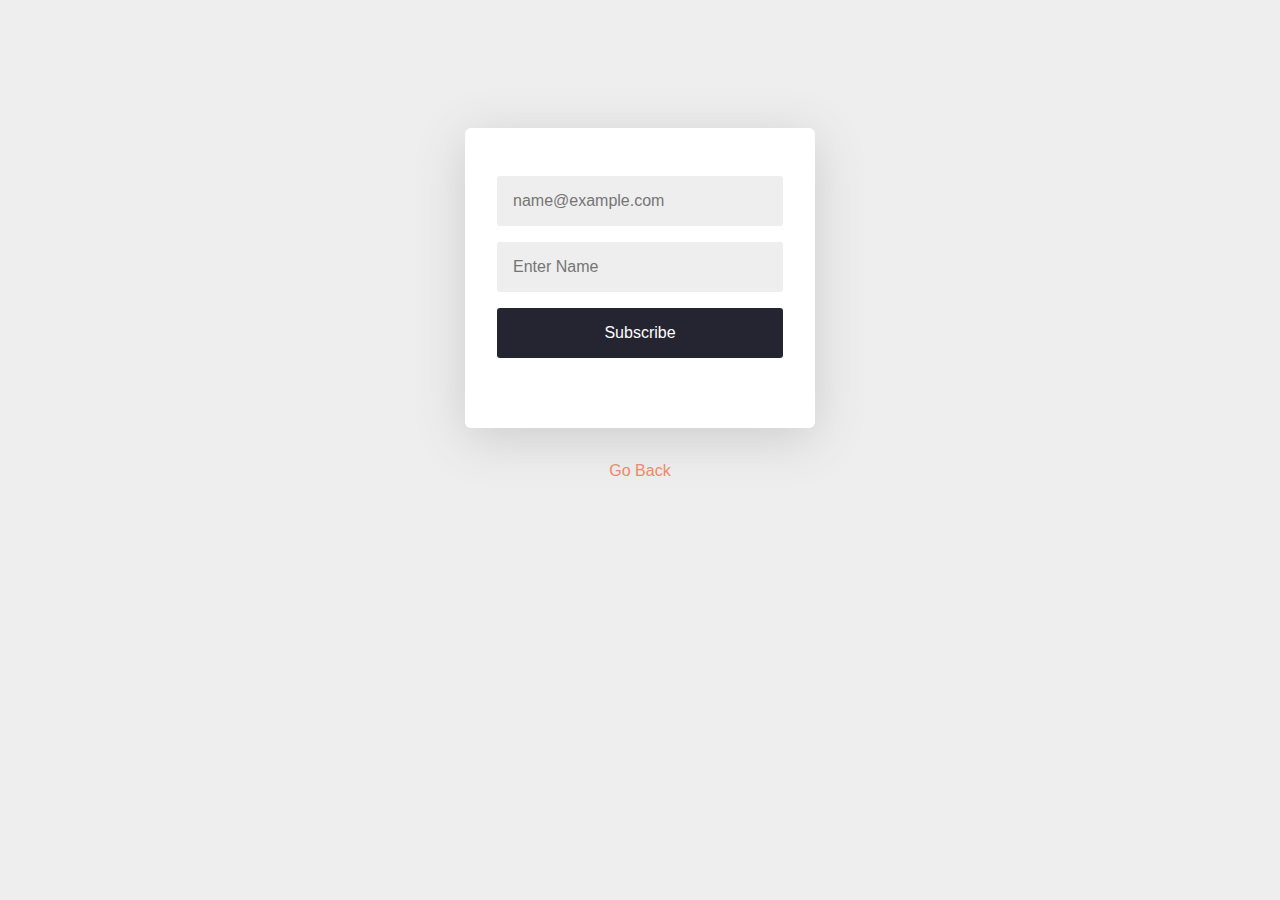
<file: form to/formto.html>
<!DOCTYPE html>
<html>
<head>
  <meta charset="utf-8">
  <meta name="viewport" content="width=device-width, initial-scale=1">

  <title>Form To Google Sheets Demo</title>
  <meta name="description" content="Form To Google">
  <link href="./favicon.png" rel="shortcut icon">

  <link rel="stylesheet" href="main.css">
</head>
<body>

  <div class="form-container" >
    <form name="submit-to-google-sheet-Notify" >
      <input type="email" name="email" required="" placeholder="name@example.com">
      <input type="name" name="name" placeholder="Enter Name">
      <button type="submit">Subscribe</button>
    </form>

    <div class="loading js-loading is-hidden"   >
      <div class="loading-spinner">
        <svg><circle cx="25" cy="25" r="20" fill="none" stroke-width="2" stroke-miterlimit="10"/></svg>
      </div>
    </div>

    <p class="js-success-message is-hidden">Thanks! Send Notify Is soon...</p>
    <p class="js-error-message is-hidden">Error!</p>
    <br>
  </div>
  <a href="/GitHub/GitHub/Try-Clone-Vikram-main/index.html" >Go Back</a>
<!-- Notify Form  To Sheet -->
<script src="./scripts.js"> </script>


</body>
</html>
</file>
<file: form to/main.css>
:root {
      --accent: #F18260;
      --purple: #252431;
    }

    * {
      box-sizing: border-box;
      margin: 0;
      padding: 0;
    }

    body {
      background: #eee;
      color: var(--purple);
      padding: 10% 5%;
      font-family: system, -apple-system, BlinkMacSystemFont, "Segoe UI", Roboto, sans-serif;
      line-height: 1.4;
    }

    .form-container {
      position: relative;
      background: #fff;
      padding: 2rem;
      border-radius: 6px;
      display: flex;
      flex-direction: column;
      align-items: center;
      justify-content: center;
      text-align: center;
      width: 350px;
      min-height: 300px;
      margin: 0 auto;
      box-shadow: 0 10px 50px 0 #ccc;
      margin-bottom: 2rem;
    }

    input, button {
      appearance: none;
      border: none;
      font-size: inherit;
      background: #eee;
      border-radius: 3px;
      padding: 1rem;
      width: 100%;
    }

    input {
      margin-bottom: 1rem;
    }

    input:focus {
      outline: 1px solid var(--accent);
    }

    button {
      color: #fff;
      cursor: pointer;
      background-color: var(--purple);
    }

    button:hover {
      background-color: var(--accent);
    }

    .is-hidden {
      display: none !important;
    }

    a {
      
      display: block;
      width: max-content;
      margin: 0 auto;
      color: var(--accent);
      text-decoration: none;
      margin-bottom: 0.5rem;
    }

    @keyframes rotate {
     100% { transform: rotate(360deg); }
    }

    @keyframes dash {
     0% { stroke-dasharray: 1,200; stroke-dashoffset: 0; }
     50% { stroke-dasharray: 89,200; stroke-dashoffset: -35; }
     100% { stroke-dasharray: 89,200; stroke-dashoffset: -124; }
    }

    .loading {
      position: absolute;
      top: 0;
      right: 0;
      bottom: 0;
      left: 0;
      display: flex;
      flex-direction: column;
      justify-content: center;
      align-items: center;
    }

    .loading-spinner {
      width: 50px;
      height: 50px;
    }

    .loading-spinner svg {
      position: relative;
      animation: rotate 2s linear infinite;
      height: 50px;
      width: 50px;
    }

    .loading-spinner circle {
      stroke: var(--accent);
      stroke-dasharray: 1,200;
      stroke-dashoffset: 0;
      stroke-linecap: round;
      animation: dash 1.5s ease-in-out infinite;
    }
</file>
